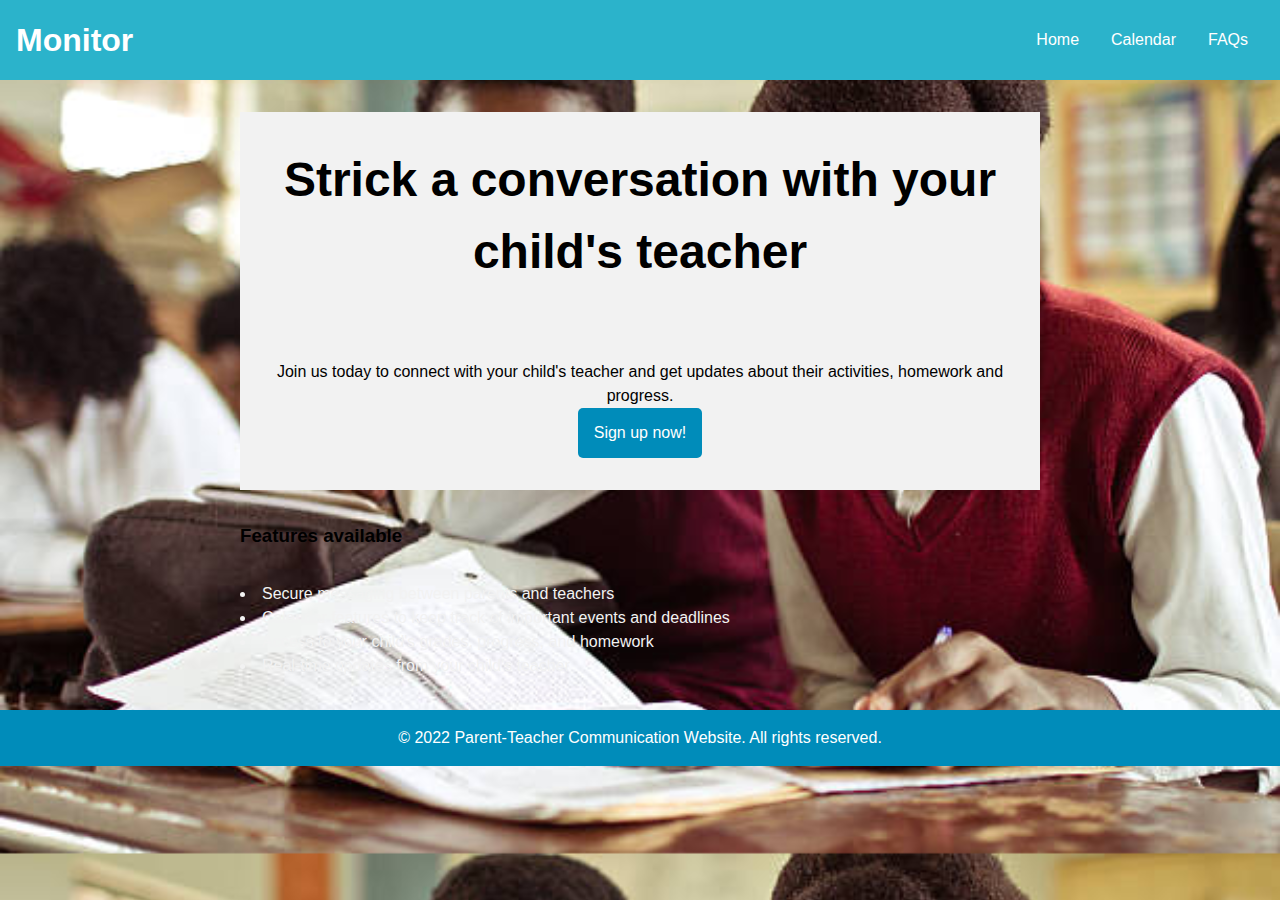
<file: index.html>
<!DOCTYPE html>
<html>
  <head>
    <title>Parent-Teacher Communication</title>
    <link rel="stylesheet" href="index.css">
  </head>
  <body>
    <header>
      <h1>Monitor</h1>
      <nav>
        <ul>
          <li><a href="#">Home</a></li>
          <li><a href="#">Calendar</a></li>
          <li><a href="#">FAQs</a></li>
        </ul>
      </nav>
    </header>
    <main>
      <section class="hero-section">
        <h2>Strick a conversation with your child's teacher</h2>
        <p>Join us today to connect with your child's teacher and get updates about their activities, homework and progress.</p>
        <a href="/login.html" class="btn">Sign up now!</a>
      </section>
      <section class="features-section">
        <h3>Features available</h3>
        <ul>
          <li>Secure messaging between parents and teachers</li>
          <li>Calendar features to keep track of important events and deadlines</li>
          <li>Access to your child's grades, progress, and homework</li>
          <li>Real-time updates from your child's teacher</li>
        </ul>
      </section>
    </main>
    <footer>
      <p>&copy; 2022 Parent-Teacher Communication Website. All rights reserved.</p>
    </footer>
  </body>
</html>
</file>
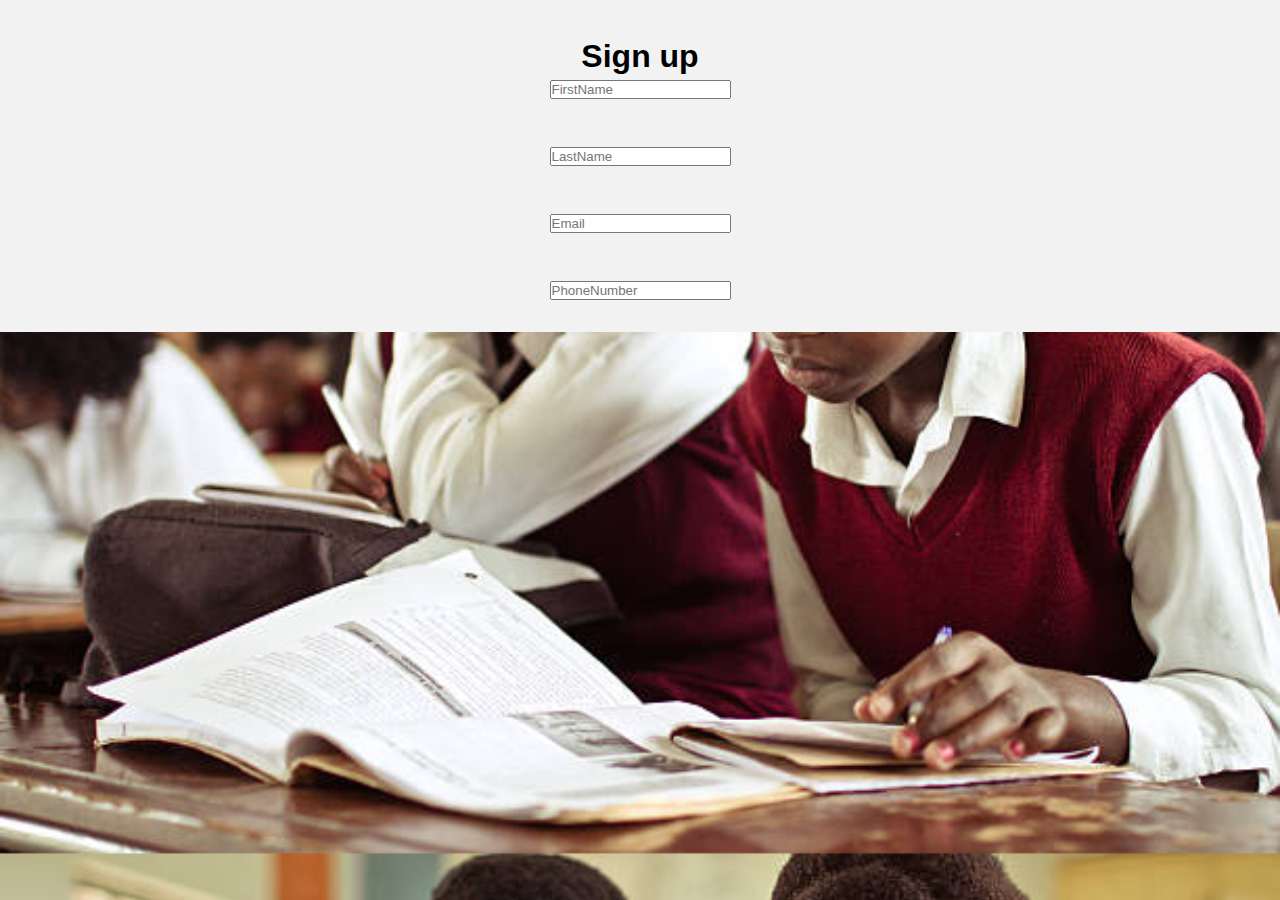
<file: login.html>
<!DOCTYPE html>
<html lang="en">
<head>
    <meta charset="UTF-8">
    <meta name="viewport" content="width=device-width, initial-scale=1.0">
    <title>Document</title>
    <link rel="stylesheet" href="/index.css">
</head>
<body>
    <div class="hero-section">
    <h1>Sign up</h1>
    <input type="text" placeholder="FirstName">
    <br>
    <br>
    <input type="text" placeholder="LastName">
    <br>
    <br>
    <input type="email" placeholder="Email">
    <br>
    <br>
    <input type="phonenumber" placeholder="PhoneNumber">
    </div>
</body>
</html>
</file>
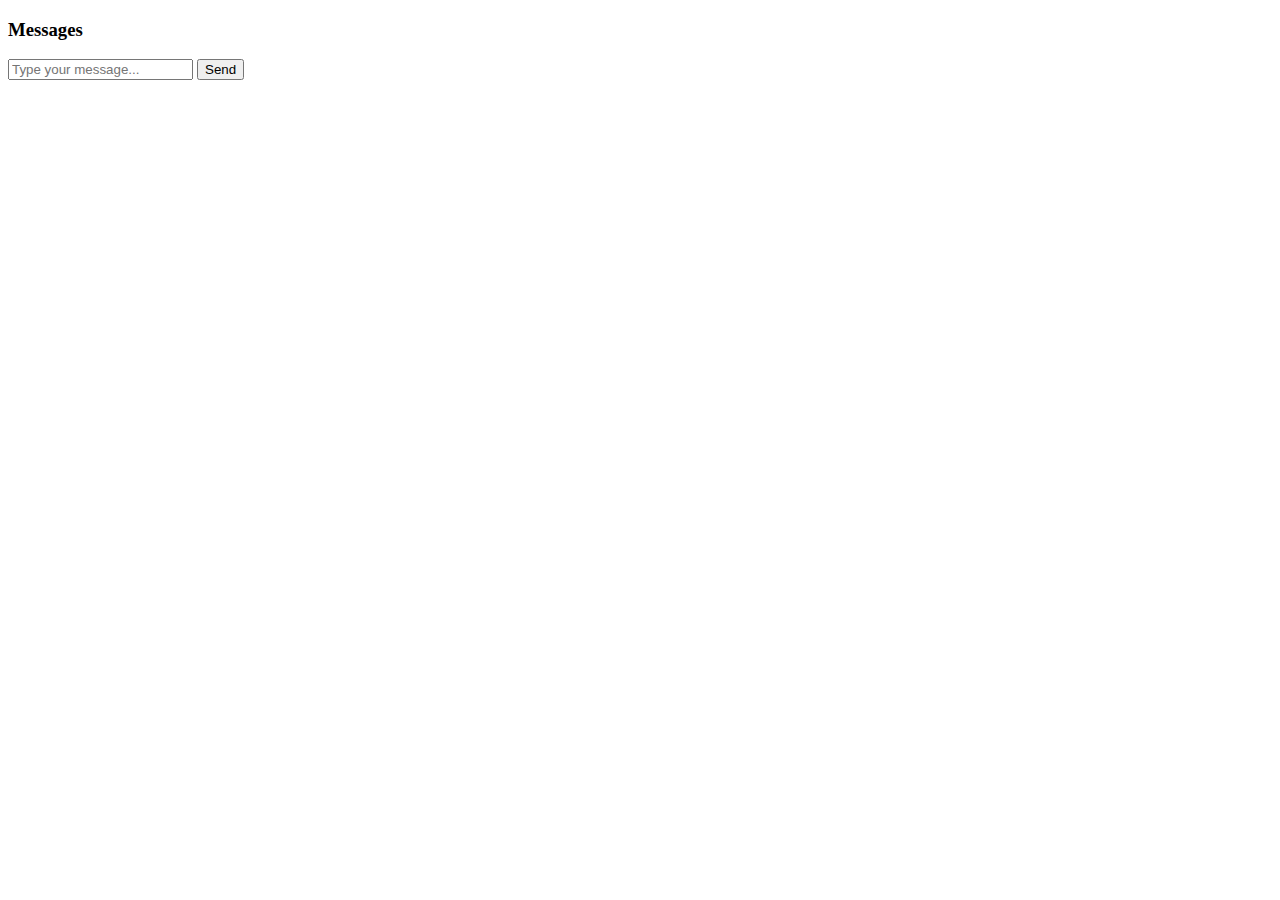
<file: messages.html>
<!DOCTYPE html>
<html lang="en">
<head>
    <meta charset="UTF-8">
    <meta name="viewport" content="width=device-width, initial-scale=1.0">
    <title>Document</title>
</head>
<body>
    <section class="messages-section">
        <h3>Messages</h3>
        <div class="chat-container" id="chat-container"></div>
        <form onsubmit="sendMessage(); return false;">
          <input type="text" id="message-input" placeholder="Type your message...">
          <button type="submit">Send</button>
        </form>
      </section>
</body>
</html>
</file>
<file: index.css>
* {
    box-sizing: border-box;
    margin: 0;
    padding: 0;
  }

  body {
    font-family: Arial, Helvetica, sans-serif;
    font-size: 16px;
    line-height: 1.5;
    background: #fff;
    background-image: url('/image/communication.jpg');
    background-size: cover;
    /* background-repeat: no-repeat; */
    animation: slide 20s infinite linear;
  }

  @keyframes slide {
    from {
      background-position: 0 0;
    }
    to {
      background-position: -2000px 0;
    }
  }

  header {
    background-color: #2bb3cb;
    color: #fff;
    display: flex;
    justify-content: space-between;
    align-items: center;
    padding: 1em;
  }

  header h1 {
    font-size: 2em;
  }

  nav ul {
    list-style-type: none;
    display: flex;
  }

  nav li {
    margin: 0 1em;
  }

  nav a {
    text-decoration: none;
    color: #fff;
  }

  main {
    margin: 2em auto;
    max-width: 800px;
    width: 90%;
  }

  .hero-section {
    display: flex;
    flex-direction: column;
    align-items: center;
    text-align: center;
    padding: 2em;
    margin-bottom: 2em;
    background-color: #f2f2f2;
  }

  .hero-section h2 {
    font-size: 3em;
    margin-bottom: 1.5em;
  }

  .btn {
    background-color: #008CBA;
    color: #fff;
    border: none;
    padding: 0.8em 1em;
    border-radius: 5px;
    text-decoration: none;
    transition: background-color 0.3s ease-in-out;
  }

  .btn:hover {
    background-color: #004677;
  }

  .features-section ul {
    margin-top: 2em;
    list-style-position: inside;
    color: #f2f2f2;
  }

  footer {
    background-color: #008CBA;
    color: #fff;
    text-align: center;
    padding: 1em;
  }
  .messages-section {
    margin-top: 2em;
    padding: 1em;
    background-color: #f2f2f2;
  }

  .messages-section h3 {
    margin-bottom: 1em;
  }

  .chat-container {
    max-height: 300px;
    overflow-y:scroll;
}
</file>
